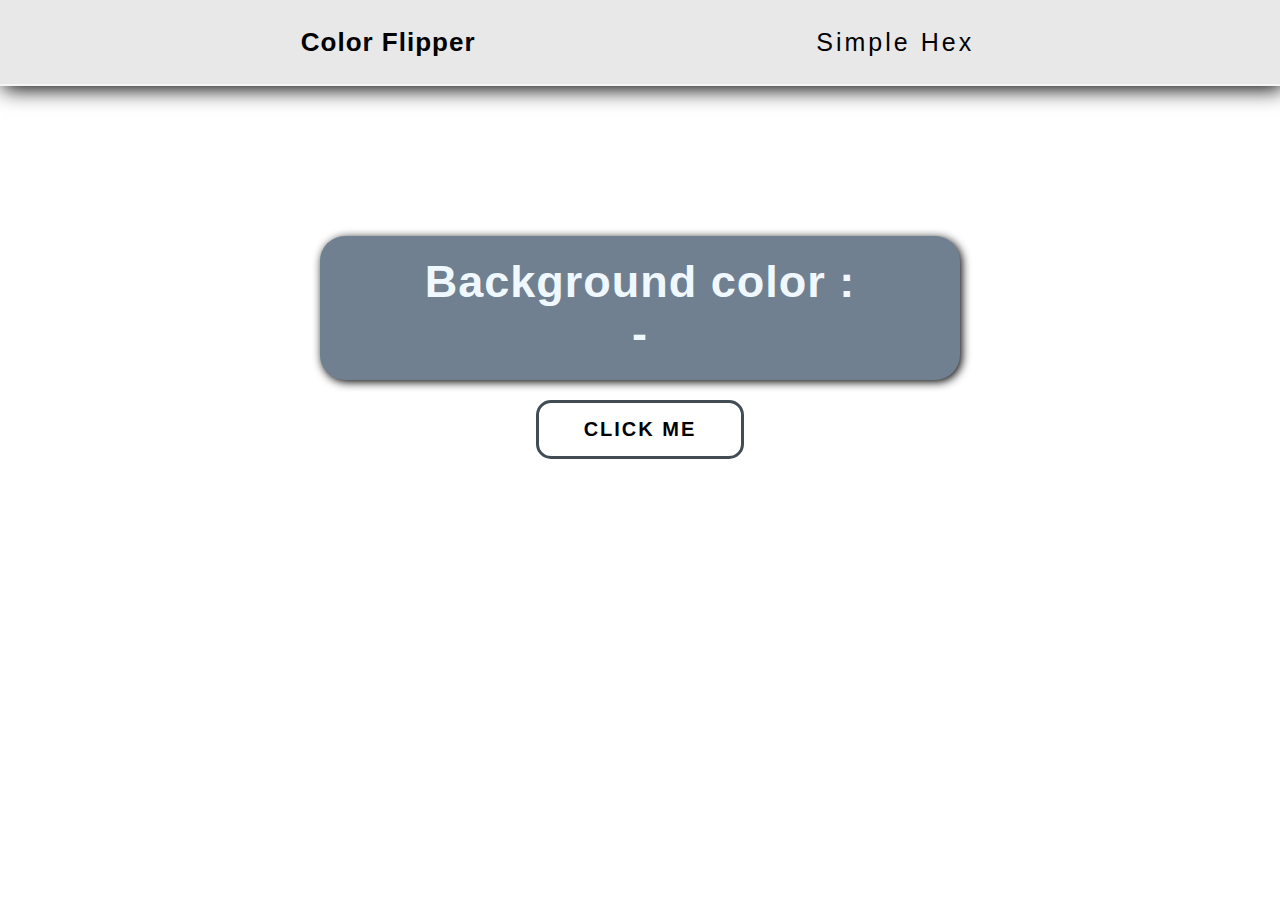
<file: index.html>
<!DOCTYPE html>
<html lang="en">
<head>
  <meta charset="UTF-8">
  <meta http-equiv="X-UA-Compatible" content="IE=edge">
  <meta name="viewport" content="width=device-width, initial-scale=1.0">
  <title>Color Flipper</title>
  <link rel="stylesheet" href="style.css">
  <script defer src="main.js"></script>
</head>
<body>
  <nav class="nav">
    <h2 class="nav-title">Color Flipper</h2>
    <ul class="nav-links">
      <li class="nav-item"><a href="index.html">Simple</a></li>
      <li class="nav-item"><a href="hex.html">Hex</a></li>
    </ul>
  </nav>
  <div id ="container" class="container">
    <h2 class="background-title">Background color : <span class="color">-</span></h2>
    <div class="button-wrapper">
    <button id="btn" class="btn">Click me</button>
    </div>
    </div>
</body>
</html>
</file>
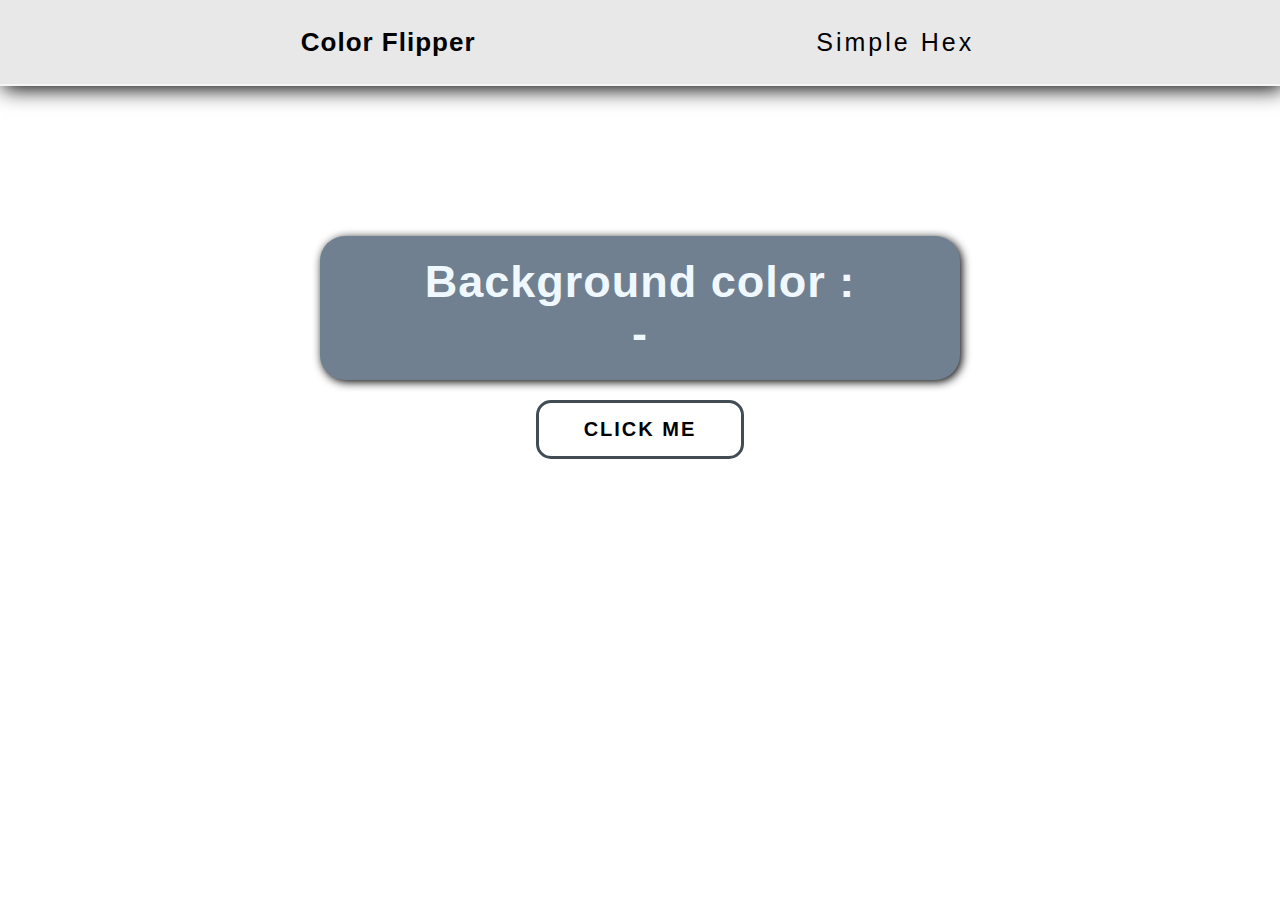
<file: hex.html>
<!DOCTYPE html>
<html lang="en">

<head>
    <meta charset="UTF-8">
    <meta http-equiv="X-UA-Compatible" content="IE=edge">
    <meta name="viewport" content="width=device-width, initial-scale=1.0">
    <title>Color Flipper</title>
    <link rel="stylesheet" href="style.css">
    <script defer src="hex.js"></script>
</head>

<body>
    <nav class="nav">
        <h2 class="nav-title">Color Flipper</h2>
        <ul class="nav-links">
            <li class="nav-item"><a href="index.html">Simple</a></li>
            <li class="nav-item"><a href="hex.html">Hex</a></li>
        </ul>
    </nav>
    <div id="container" class="container">
        <h2 class="background-title">Background color : <span class="color">-</span></h2>
        <div class="button-wrapper">
            <button id="btn" class="btn">Click me</button>
        </div>
    </div>
</body>

</html>
</file>
<file: style.css>
body {
    font-family: sans-serif;
    letter-spacing: 1px;
    margin:0
}


a {
    text-decoration: none;
    color: black;
}

.nav {
    display: flex;
    flex-direction: row;
    justify-content: space-evenly;
    border-bottom: 2px whitesmoke solid;
    background-color: hsl(0, 0%, 91%);
    box-shadow: 10px black;
    box-shadow: 3px 3px 20px rgb(0, 0, 0);

}



.nav-item:hover{
    transform: translateY(4px);
    transition: all 1s;
    
}

.nav-item {
    display: flex;
    list-style: none;
    font-size: 25px;
    font-weight: 500;
    margin-right: 10px;
    letter-spacing: 3px;
    
}

.nav-links {
    display: flex;
    margin: auto 0;
}

.container {
    display: flex;
    flex-direction: column;
    max-width: 50%;
    margin: 0 auto;
}

.nav-title {
    padding: 5px;
    list-style: none;
    font-size: 26px;
    font-weight: 600;
    text-align: center;
}

.background-title {
    margin: auto 0;
    text-align: center;
    display: inline-block;
    background-color: slategrey;
    padding: 20px;
    font-size: 45px;
    font-family: sans-serif;
    color: aliceblue;
    border-radius: 25px;
    margin-top: 150px;
    box-shadow: 2px 2px 10px black;
}

.btn {
    letter-spacing: 2px;
    padding: 15px 45px;
    text-align: center;
    font-size: 20px;
    font-weight: 600;
    text-transform: uppercase;
    font-family: sans-serif;
    border-radius: 15px;
    background-color: transparent;
    border: 3px rgb(66, 76, 85) solid;
}

.button-wrapper{
   margin: 0 auto;
   margin-top: 20px;
}

.color {

    display: block;
}

.btn:hover{
    background-color: rgba(84, 84, 84, 0.15);
}

.btn:active{
    transform: translate(2px, 2px);
    box-shadow: 4px 2px 10px rgb(58, 54, 54);
}
</file>
